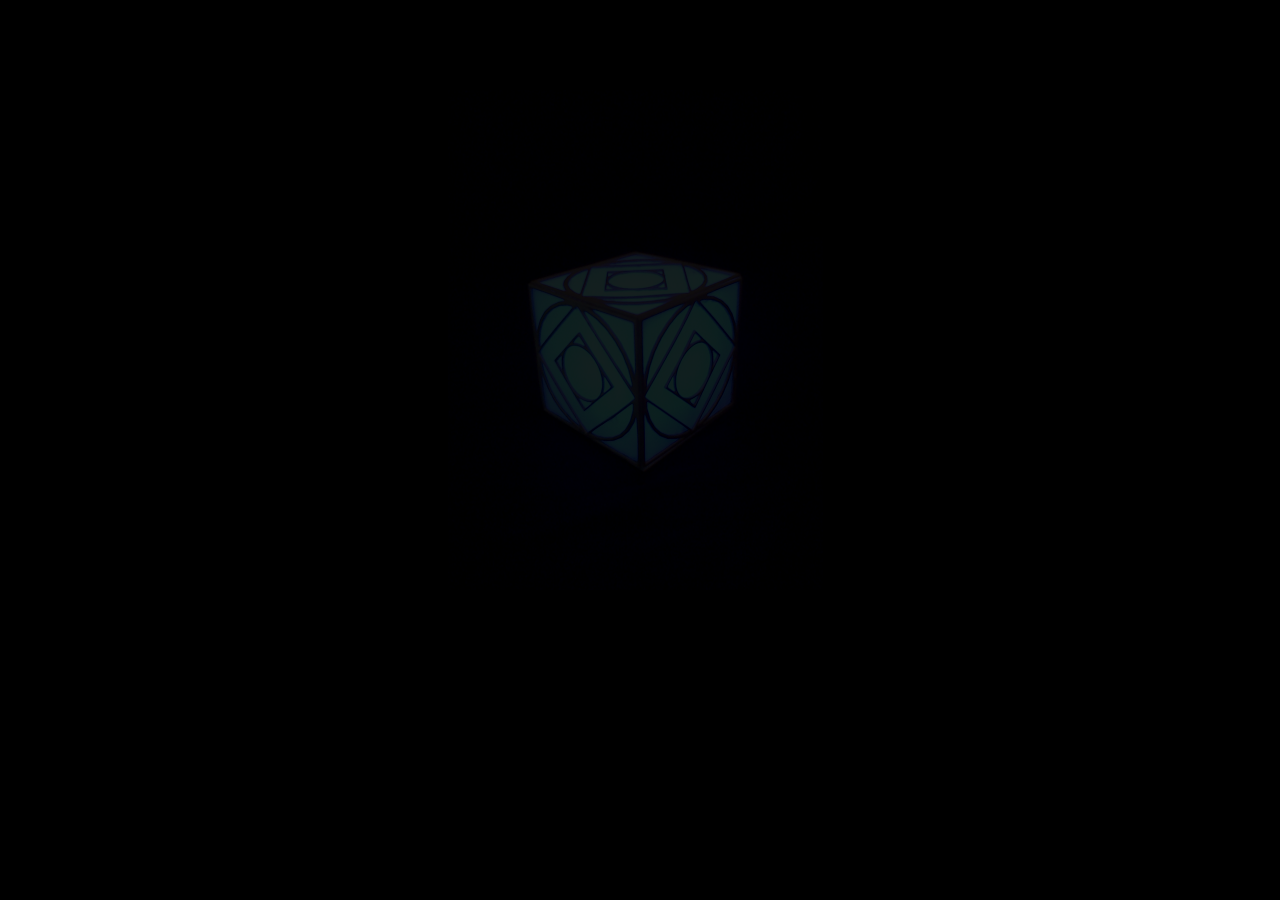
<file: index.html>
<!DOCTYPE html>
<html>
<head>
	<title>HOLOCRON</title>
	<link rel="stylesheet" type="text/css" href="home.css">
	<script src="https://ajax.googleapis.com/ajax/libs/jquery/3.1.1/jquery.min.js"></script> 
	<script type="text/javascript" src="home.js"></script>

</head>
<body>
	<a href="home.html" id="shell">
		<img src="holocron.png" id="holoImg">
	</a>

</body>
</html>
</file>
<file: home.css>
/*Main Body stuff*/
*{
	margin:0;
	padding: 0;
}
body, html{
	background-color: black;
}
/*Top Horizontal Bar*/
#white{
	position: fixed;
	background-color: white;
	color: white;
	width: 100%;
	max-width: auto;
	padding: 0;
	margin: 0;
	
}
/*outputDiv styling*/
#outputDiv{
	position: relative;
	color: white;
	text-align: center;
	font-size: 15pt;
	margin: 20px;
	
}
/*NAV BAR stuff*/
.menuBar{
	text-align: center;
}
.menuBar li{
	display: inline-block;
	padding: 5px;
	position: relative;
}
.menuBar a{
	text-decoration: none;
	color: white;
	font-size: 25px;
	letter-spacing: 3px;
	font-family: Open Sans, serif;
}

.menuBar a:hover{
	color: #aaa;
}
/*FLYING TEXT*/
.flyText{
	list-style: none;
	position: fixed;
	left: 80%;
	top: 50%;
	transform: translateX(-50%) translateY(-50%);
	width: 100%;
	max-width: auto;
	margin: 0;
	padding: 0;
}
.flyText li{
	display: inline-block;
	font-family: Open Sans, Arial;
	font-weight: 300;
	font-size: 4em;
	padding: 15px;
	color: white;
	opacity: 1;
	transition: all 2.5s ease;
}
.flyText li:last-child {
	margin-right: 0;
}
.flyText.hidden li{
	opacity: 0;
}
.flyText.hidden li:nth-child(1){ transform: translateX(-300px) translateY(-200px); }
.flyText.hidden li:nth-child(2){ transform: translateX(-200px) translateY(250px); }
.flyText.hidden li:nth-child(3){ transform: translateX(100px) translateY(250px); }
.flyText.hidden li:nth-child(4){ transform: translateX(-150px) translateY(-200px); }
.flyText.hidden li:nth-child(5){ transform: translateX(180px) translateY(-200px); }
.flyText.hidden li:nth-child(6){ transform: translateX(-300px) translateY(-200px); }
.flyText.hidden li:nth-child(7){ transform: translateX(-200px) translateY(250px); }
.flyText.hidden li:nth-child(8){ transform: translateX(100px) translateY(250px); }
/*Bottom Horizontal Bar*/
#white2{
	position: fixed;
	background-color: white;
	color: white;
	width: 100%;
	max-width: auto;
	bottom: 10%;
}
/*Contact Info*/
footer a{
	position: fixed;
	text-decoration: none;
	color: white;
	bottom: 5%;
	left: 46%;
}
footer a:hover{
	color: #aaa;
}
/*Main Homepage image*/
#bgImg{
	position: fixed;
	z-index: -1000;
}
/*SHELL PAGE IMAGE*/
#holoImg{
	position: absolute;
	left: 35%;
	top: 10%;
}
</file>
